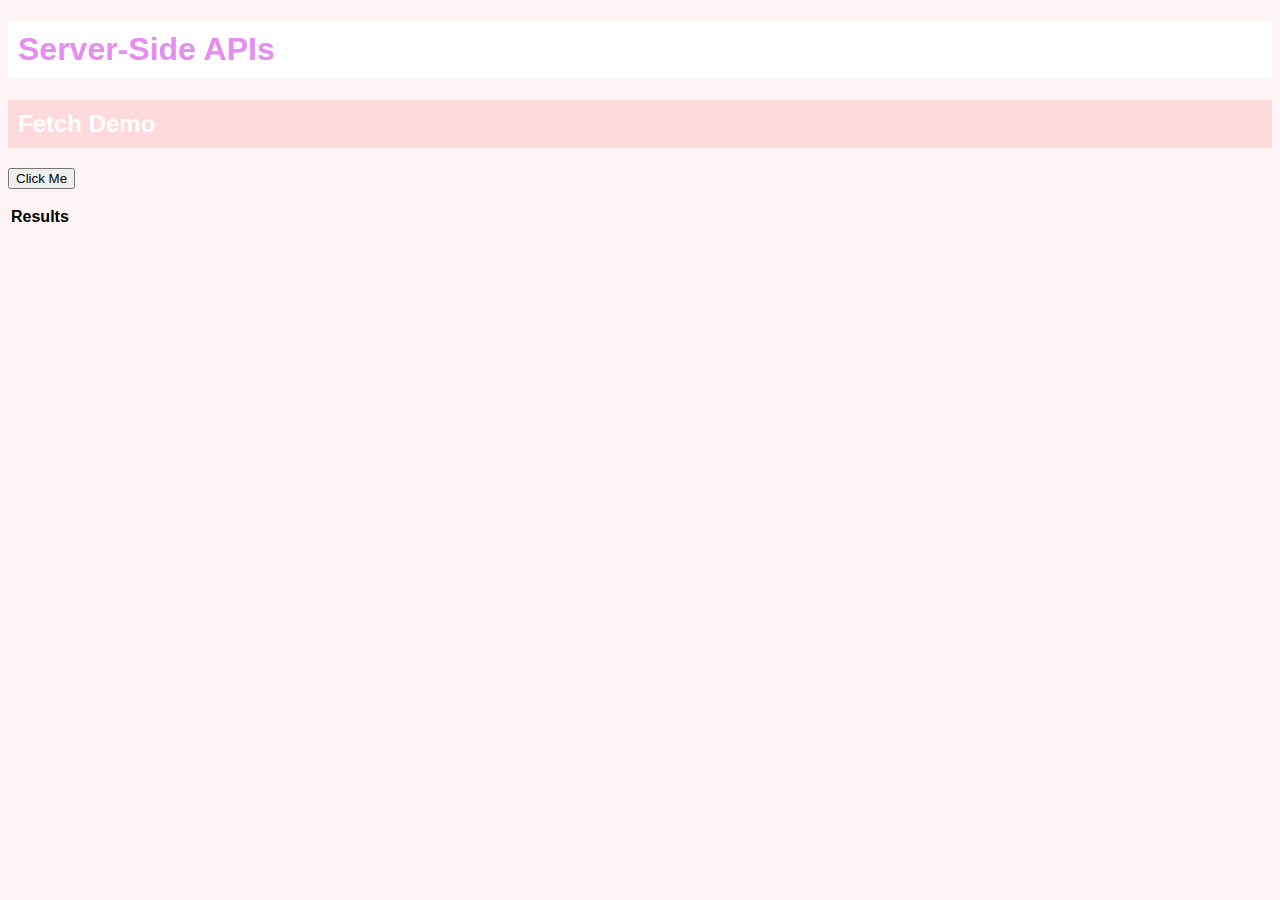
<file: index.html>
<!-- <!DOCTYPE html>
<html lang="en">
<head>
    <meta charset="UTF-8">
    <meta name="viewport" content="width=device-width, initial-scale=1.0">
    <title>Document</title>
</head>
<body>
    <script src="./assets/script.js"></script>
</body> 
</html> --->

<!DOCTYPE html>
<html lang="en">
  <head>
    <meta charset="UTF-8" />
    <meta name="viewport" content="width=device-width, initial-scale=1.0" />
    <title>Fetch Demo</title>
    <link rel="stylesheet" href="./assets/style.css" />
  </head>
  <body class="min-100-vh flex-column">
    <header class="p-5 text-center text-white bg-primary">
      <h1>Server-Side APIs</h1>
    </header>
    <main class="flex-row justify-center align-center col-auto p-4 bg-light">
      <section class="card card-rounded col-7 bg-white">
        <header class="card-header text-center">
          <h2 class="text-white">
            Fetch Demo
          </h2>
        </header>
        <div class="text-center pt-4">
          <button class="btn btn-danger" id="fetch-button">
            Click Me
          </button>
        </div>
        <table class="card-body table mx-auto my-4">
          <th>
            <p class="my-4">Results</p>
          </th>
          <tbody id="repo-table" class="mx-auto text-center"></tbody>
        </table>
      </section>
      <script src="./assets/script.js"></script>
    </main>
  </body>
</html>
</file>
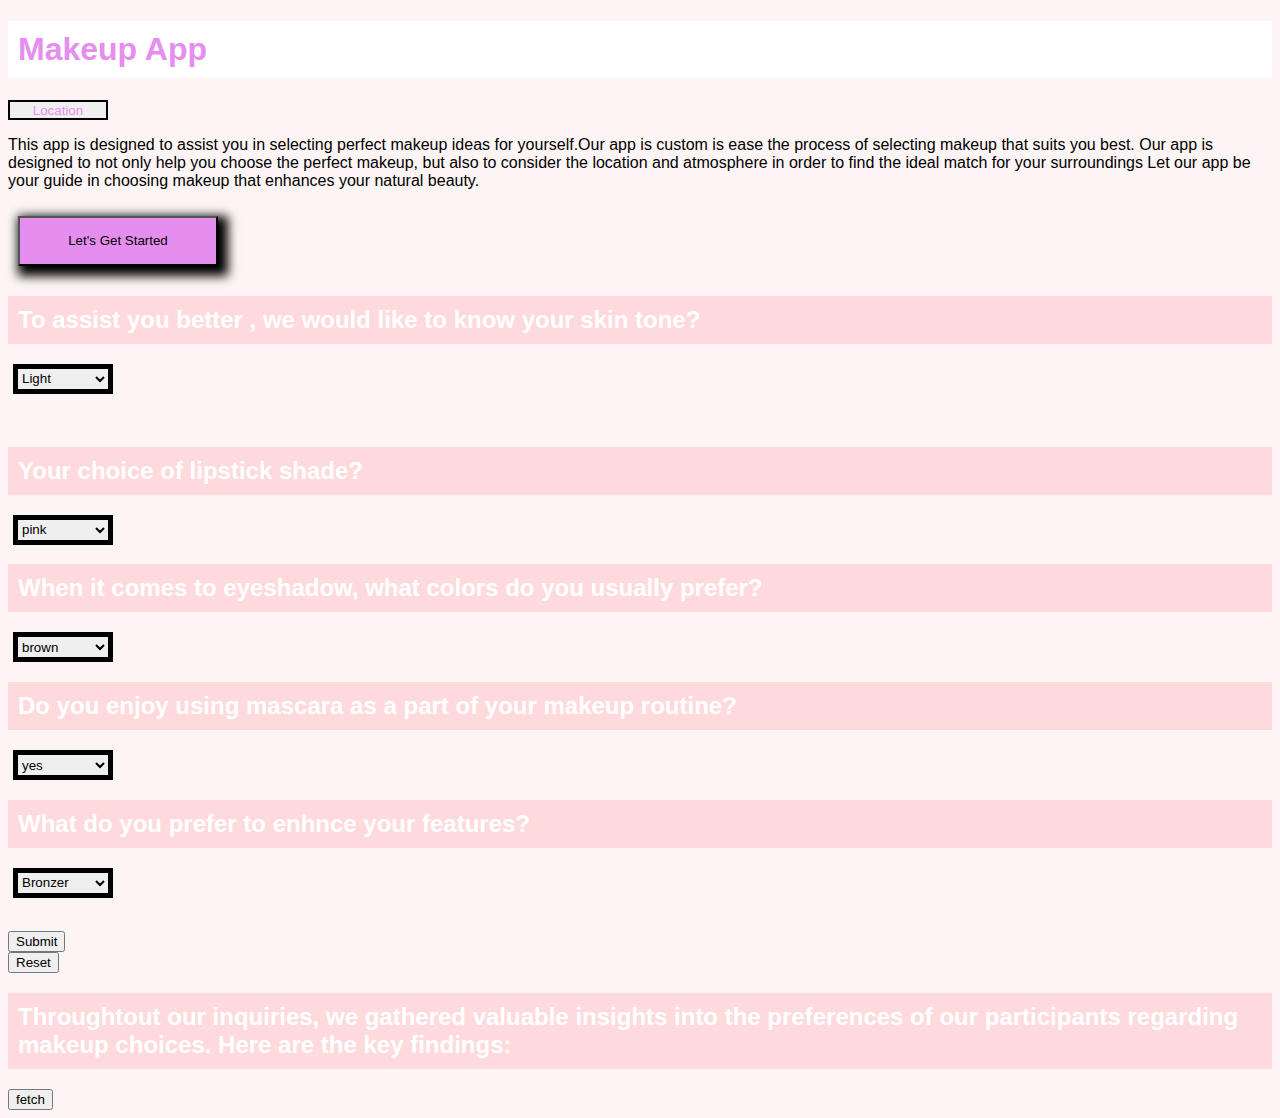
<file: home.html>
<!DOCTYPE html>
<html lang="en">

<head>
  <meta charset="UTF-8">
  <meta name="viewport" content="width=device-width, initial-scale=1.0">
  <title>Document</title>
  <link rel="stylesheet" href="./assets/style.css">
</head>

<body>
  <!-- JR -->
  <h1>Makeup App </h1>
  <button id="location" class="location">Location</button>
  <p>This app is designed to assist you in selecting perfect makeup ideas for yourself.Our app is custom is ease the
    process of selecting makeup that suits you best. Our app is designed to not only help you choose the perfect makeup,
    but also to consider the location and atmosphere in order to find the ideal match for your surroundings

    Let our app be your guide in choosing makeup that enhances your natural beauty.
  </p>

  <button id="start" class="start">Let's Get Started</button>
  <!-- JR dropdown menu -->
  <h2>To assist you better , we would like to know your skin tone?</h2>
<form id="userMakeup" >
<select id="userSkinTone" class="form-select" aria-label="">
  <option value="light">Light</option>
  <option value="medium">Medium</option>
  <option value="deep">Deep</option>
  <option value="dark">Dark</option>
</select>
 
<br>

<h2>Your choice of lipstick shade?</h2>

<select id="userLipstick" class="form-select" aria-label="">
  <option value="pink">pink</option>
  <option value="nude">nude</option>
  <option value="red">red</option>
</select>
 

  <h2>When it comes to eyeshadow, what colors do you usually prefer? </h2>
 
  <select id="userEyeshadow" class="form-select" aria-label="">
  <option value="brown">brown</option>
  <option value="red">red</option>
  <option value="pink">pink</option>
  <option value="nude">nude</option>
</select>


 
<h2>Do you enjoy using mascara as a part of your makeup routine?</h2> 
 
  <select id="userMascara" class="form-select" aria-label="">
    
<option value="yes">yes</option>
<option value="no">no</option>
 </select>


<h2>What do you prefer to enhnce your features?</h2>
<select id="userFeatures" class="form-select">
<option value="bronzer">Bronzer</option>
<option value="contour">Contour</option>
</select>


  <br><button type="submit" form="userMakeup" id="submitBtn">Submit</button>
</form>

<button id="resetBtn">Reset</button>


  <h2> Throughtout our inquiries, we gathered valuable insights into the preferences of our participants regarding makeup choices. Here are the key findings:</h2>
<ul id="userList">

</ul>
<table id="repo-table"></table>

<div id="testDiv">

</div>


<div id="testDiv2"></div>


<button id="fetch-button" class="hidden">fetch</button>

  <script src="./assets/script.js"></script>
</body>

</html>
</file>
<file: assets/style.css>
* {
    font-family: 'Franklin Gothic Medium', 'Arial Narrow', Arial, sans-serif;
    box-sizing: border-box; /* added SH*/

}

body {
    background-color: #fdf5f5;
}

h1 {
    padding: 10px;
    background-color: rgb(255, 255, 255);
    color: rgb(229, 142, 239); /* changed color JR */
}

h2 {
    padding: 10px;
    background-color: rgba(255, 192, 197, 0.5); /* added transparency SH
    background-color: rgba(255, 192, 197, 0.5);
    /* background-color:rgb(229, 142, 239); changed color JR */
    color: rgb(255, 255, 255);
}

.location {
    display: inline-block;
    height: 20px;
    width: 100px;
    border: 2px solid black;
    text-align: center;
    color: rgb(229, 142, 239);
}


.dropdown-content {
    display: flex; /* added SH*/
    
    text-align: center;
    justify-content: center;

}
/* #userMakeup {
    /* background-image: url(../images/makeup1.jpg); /*changed to image
    background-repeat: no-repeat;
    background-position: left ;
    background-color: rgb(229, 142, 239);  /*changed color JR
    width: 100%; }*/

#headerDiv{
    background-image: url(../images/makeup5.jpg); /*changed header to have background image SH*/
    background-position: left;
    width: 100%;
}

#makeupDiv{
    background-image: url(../images/makeup1.jpg); /*changed to image JR MB SH*/
    background-repeat: no-repeat;
    background-position: left ;
    background-color: rgb(229, 142, 239); /* changed color JR*/
    width: 100%;
}
.form-select {
    display: flex;
    height: 30px;
    width: 100px;
    border: 5px solid rgb(0, 0, 0); /*changed color JR*/
    margin: 15px;
    align-items: center;
    justify-content: center;
    margin: 5px 5px 15px 5px; /*add margin*/
    

}

.start {
    text-align: center; /* added SH*/
    height: 50px;
    width: 200px;
    padding: 10px;
    margin: 10px;
    background-color: rgb(229, 142, 239);
    
    box-shadow: 5px 5px 10px 5px;
    

}

/* .form-select {
    margin: 5px 5px 15px 5px;
} */

/* #favcolor {
    background-color: red;
}
/*

#skintone {
    background-color: yellow;
}

#lipstick {
    background-color: blue;
}

#eyeshadow:hover {
    background-color: green;
}

/* #results {
    background-color: aqua;

}
 */
</file>
